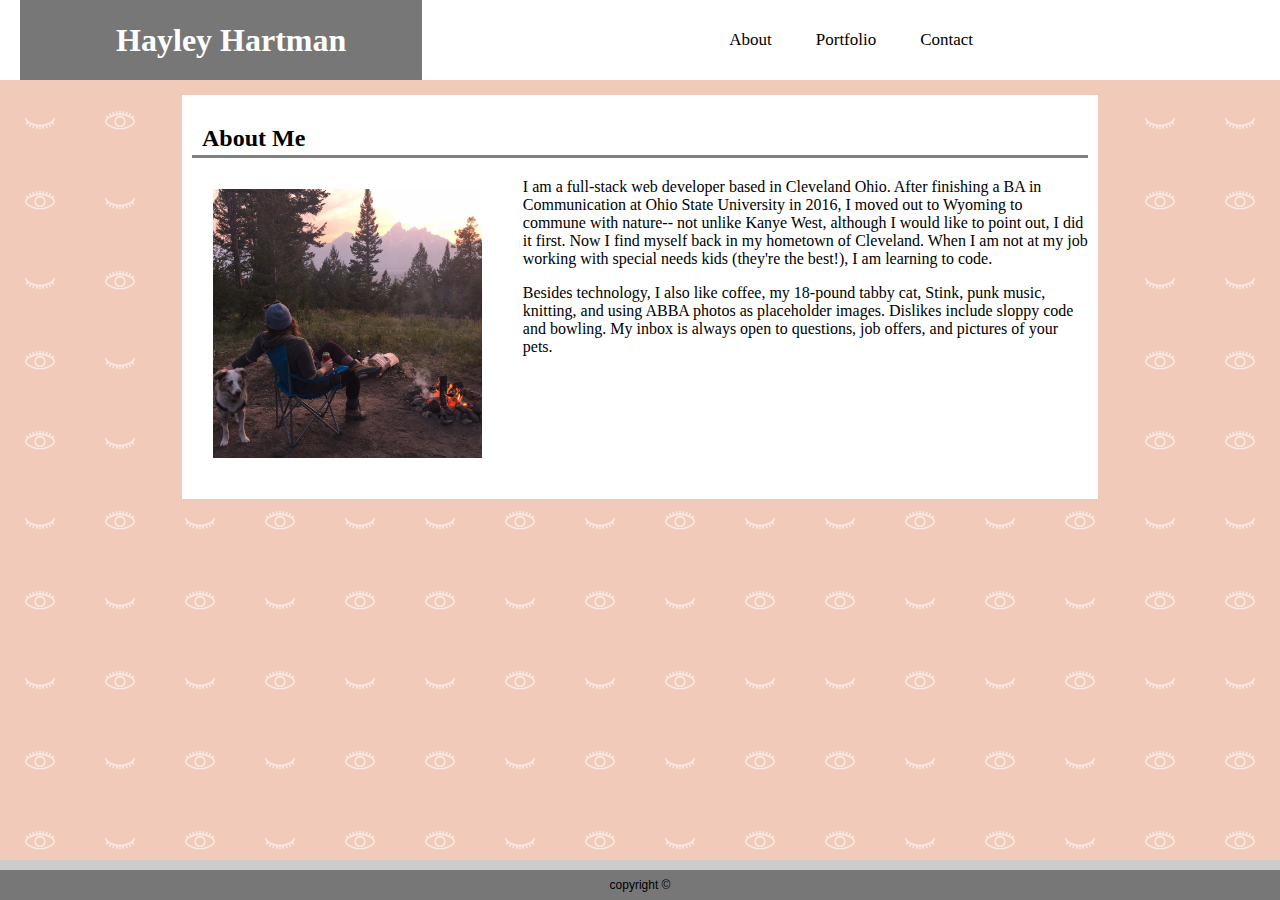
<file: index.html>
<!DOCTYPE html>
<html lang="en-us">

<head>
    <meta charset="UTF-8">
    <meta name="viewport" content="width=device-width, initial-scale=1.0">
    <meta http-equiv="X-UA-Compatible" content="ie=edge">
    <meta name=”viewport” content=”width=device-width, initial-scale=1”>
    <link rel="stylesheet" type="text/css" href="assets/css/style.css">
    <title>Hayley Hartman</title>
</head>

<body>

    <header>
    <h1 class="name">Hayley Hartman</h1>

    <div class="topnav">
            <a class="active" href="index.html">About</a>
            <a href="portfolio.html">Portfolio</a>
            <a href="contact.html">Contact</a>
    </div>

    </header>

    <br class="small">
    <br class="small">

    <div class="secondhead">
        <h2>About Me</h2>

        <img class="propic"src="assets/images/me.jpg" alt="picture of Hayley Hartman">

        <p class="abouttext1">I am a full-stack web developer based in Cleveland Ohio. After finishing a BA in Communication at Ohio State University in 2016, I moved out to Wyoming to commune with nature-- not unlike Kanye West, although I would like to point out, I did it first. Now I find myself back in my hometown of Cleveland. When I am not at my job working with special needs kids (they're the best!), I am learning to code.</p>   

        <p class="abouttext2">Besides technology, I also like coffee, my 18-pound tabby cat, Stink, punk music, knitting, and using ABBA photos as placeholder images. Dislikes include sloppy code and bowling. My inbox is always open to questions, job offers, and pictures of your pets.</p>
        <br>
        <br>
    </div>


    <div class="divider"></div>

    <footer>
      copyright ©
    </footer>

</body>

</html>
</file>
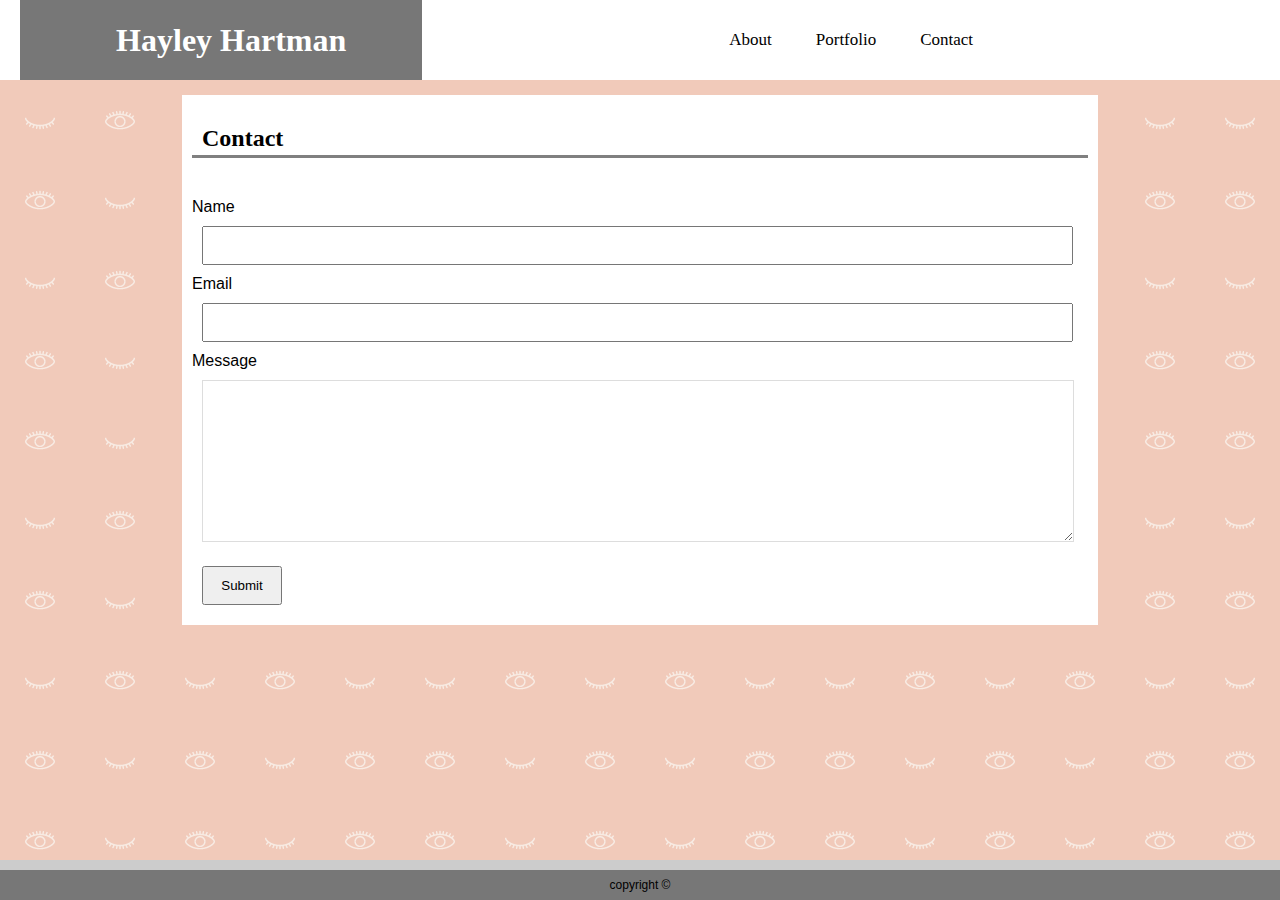
<file: contact.html>
<!DOCTYPE html>
<html lang="en-us">

<head>
    <meta charset="UTF-8">
    <meta name="viewport" content="width=device-width, initial-scale=1.0">
    <meta http-equiv="X-UA-Compatible" content="ie=edge">
    <meta name=”viewport” content=”width=device-width, initial-scale=1”>
    <link rel="stylesheet" type="text/css" href="assets/css/style.css">
    <title>Hayley Hartman</title>
</head>

<body>

    <header>
        <div class="head1">
    <h1 class="name">Hayley Hartman</h1>

    <div class="topnav">
            <a href="index.html">About</a>
            <a class= "active" href="portfolio.html">Portfolio</a>
            <a href="contact.html">Contact</a>
    </div>
        </div>

    </header>
<br class="small">
<br class="small">

    <div class="secondhead">
        <h2>Contact</h2>
    </div>

    <form action="/action_page.php" method="get">
        Name 
        <br>
        <input type="text" name="name">
        <br>
        Email 
        <br>
        <input type="text" name="email">
        <br>
        Message 
        <br>
        <textarea class="textbox" name="message" rows="10" cols="124">
        </textarea>
        <br>
        <input class="submit" type="submit" value="Submit">
      </form>

    <div class="divider"></div>


    <footer>
      copyright ©
    </footer>

</body>

</html>
</file>
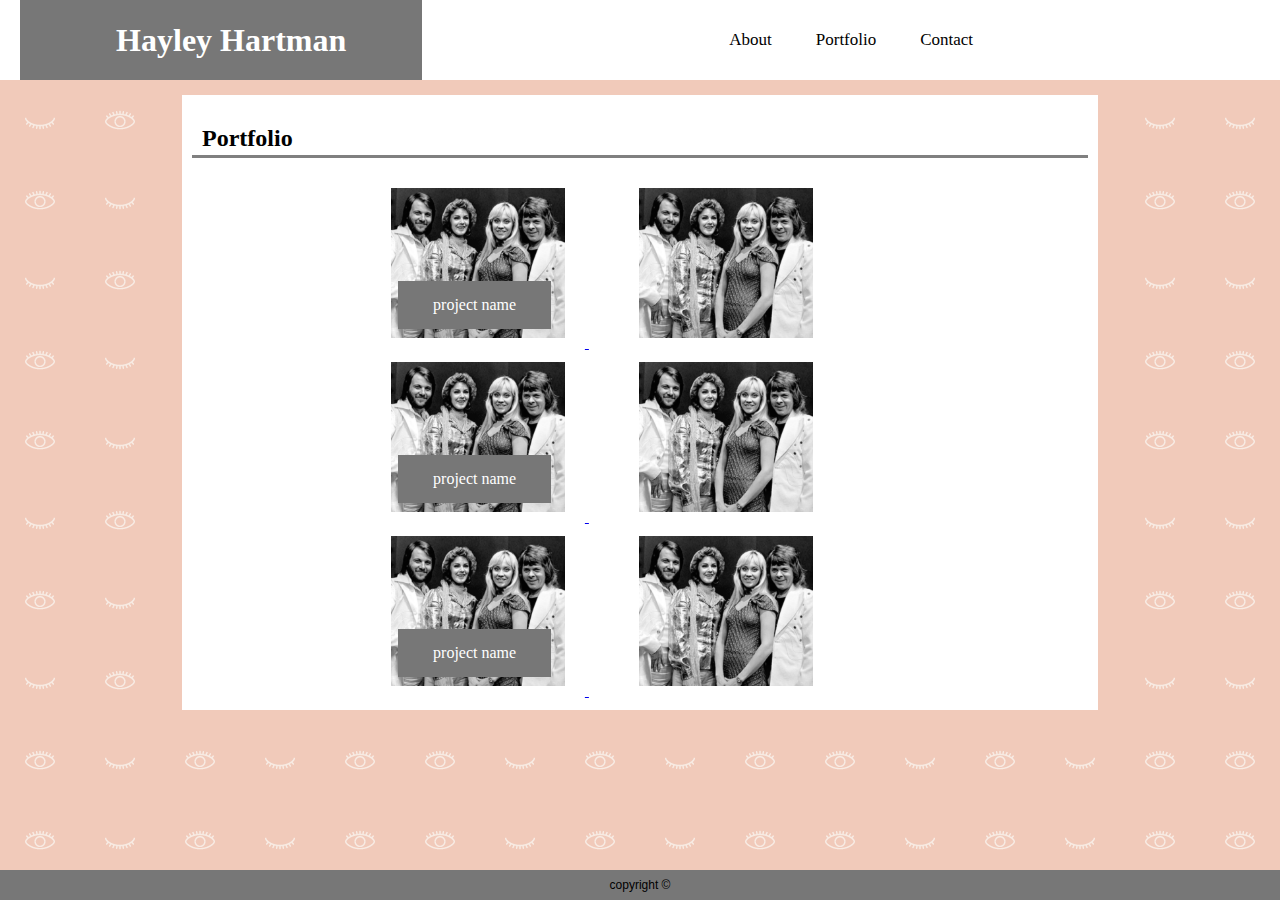
<file: portfolio.html>
<!DOCTYPE html>
<html lang="en-us">

<head>
    <meta charset="UTF-8">
    <meta name="viewport" content="width=device-width, initial-scale=1.0">
    <meta http-equiv="X-UA-Compatible" content="ie=edge">
    <meta name=”viewport” content=”width=device-width, initial-scale=1”>
    <link rel="stylesheet" type="text/css" href="assets/css/style.css">
    <title>Hayley Hartman</title>
</head>

<body>

    <header>
    <h1 class="name">Hayley Hartman</h1>

    <div class="topnav">
            <a href="index.html">About</a>
            <a class="active"href="portfolio.html">Portfolio</a>
            <a href="contact.html">Contact</a>
    </div>

    </header>

    <div class="secondhead">
        <h2>Portfolio</h2>

        <div class="projects">

<!--couldn't figure out my issue with captions over my images, for some reason right now i know that both captions are stacking on top of each other on the first image in each row-->
        
            <div class="line1">
                <a href="#">
                    <img src="assets/images/abba.png" alt="photo">
                    <p>project name</p>

                </a>
                <a href="#">
                    <img class="secondph" src="assets/images/abba.png" alt="photo">
                    <p>project name</p>
                </a>

            </div>

            <div class="line2">
                <a href="#">
                    <img src="assets/images/abba.png" alt="photo">
                    <p>project name</p>
                </a>
                <a href="#">
                    <img class="secondph" src="assets/images/abba.png" alt="photo">
                    <p>project name</p>
                </a>
        
            </div>

            <div class="line3">
                <a href="#">
                    <img src="assets/images/abba.png" alt="photo">
                    <p>project name</p>
                </a>
                <a href="#">
                    <img class="secondph" src="assets/images/abba.png" alt="photo">
                    <p>project name</p>
                </a>
        
            </div>

        </div>

    </div>

    <footer>
      copyright ©
    </footer>

</body>

</html>
</file>
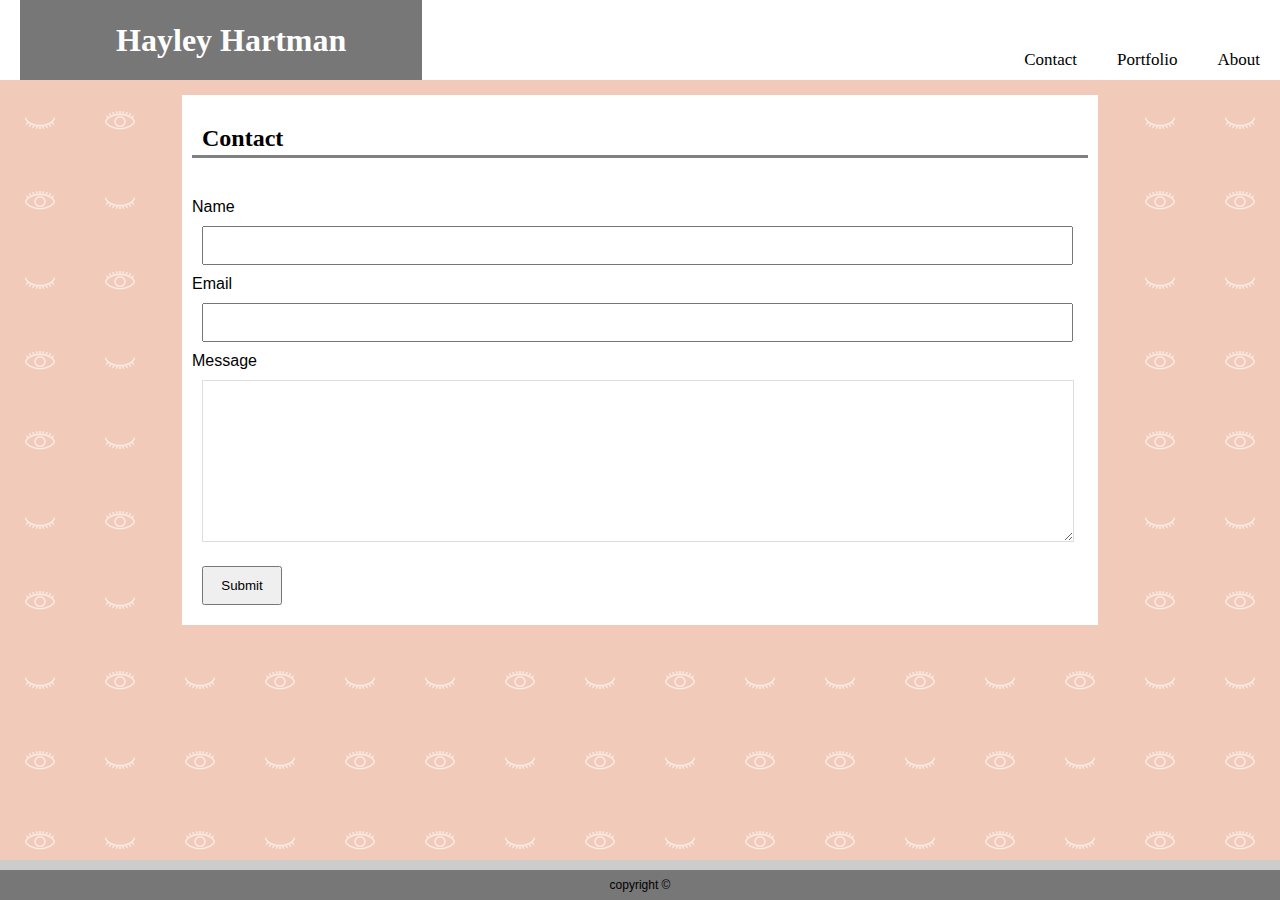
<file: responsive-portfolio/contact.html>
<!DOCTYPE html>
<html lang="en-us">

<head>
    <meta charset="UTF-8">
    <meta name="viewport" content="width=device-width, initial-scale=1.0">
    <meta http-equiv="X-UA-Compatible" content="ie=edge">
    <meta name=”viewport” content=”width=device-width, initial-scale=1”>
    <link rel="stylesheet" type="text/css" href="assets/css/style.css">
    <title>Hayley Hartman</title>
</head>

<body>

    <header>
        <div class="head1">
    <h1 class="name">Hayley Hartman</h1>

    <div class="topnav">
            <a class="first" href="index.html">About</a>
            <a class= "active" href="portfolio.html">Portfolio</a>
            <a href="contact.html">Contact</a>
    </div>
        </div>

    </header>
<br class="small">
<br class="small">

    <div class="secondhead">
        <h2>Contact</h2>
    </div>

    <form action="/action_page.php" method="get">
        Name 
        <br>
        <input type="text" name="name">
        <br>
        Email 
        <br>
        <input type="text" name="email">
        <br>
        Message 
        <br>
        <textarea class="textbox" name="message" rows="10" cols="124">
        </textarea>
        <br>
        <input class="submit" type="submit" value="Submit">
      </form>

    <div class="divider"></div>


    <footer>
      copyright ©
    </footer>

</body>

</html>
</file>
<file: assets/css/style.css>
body {
    margin: 0 auto;
    width: 100%;
    background-image: url("../images/lashes.png");
}

header {
    background-color: white;
    width: 100%;
    margin: 0 auto;
    height: 100px;
    padding: 0px;
}

.name {
    font-family: Georgia, 'Times New Roman', Times, serif;
    color: white;
    background-color: #777777;
    overflow: auto;
    height: 60px;
    line-height: 60px;
    position: absolute;
    top: 0px;
    left: 313px;
    padding: 20px;
    margin-top: 0px;
}

.topnav {
    line-height: 100px;
    height:100px;
    position: absolute;
    right: 313px;
}

.topnav a {
    color: black;
    text-align: center;
    text-decoration: none;
    font-size: 17px;
    padding: 20px;
}

.topnav a:hover {
    color: #777777;
}

.secondhead {
    clear: both;
    font-family: Georgia, 'Times New Roman', Times, serif;
    text-align: left;
    background-color: white;
    width: 55%;
    margin: 15px auto 0px auto;
    padding: 10px;
}

h2 {
    border-bottom-style: solid;
    border-bottom-color: grey;
    height: 60px;
    padding-left: 10px;
}

.propic {
    border: 1px solid white;
    margin-right: 20px;
    margin-bottom: 20px;
    float: left;
    width: 60%;
    height: 200px;
}

.abouttext1 .abouttext2 {
    background-color: white;
    text-align: justify;
    text-indent: 2em;
    max-height: 500px;
    background-color: white;
    font-size: 20px;
    font-family: Arial, Helvetica, sans-serif;
    padding-right: 20px;
    font-weight: lighter;
}

form {
    background-color: white;
    text-align: left;
    width: 55%;
    font-family: Arial, Helvetica, sans-serif;
    margin: 0 auto;
    padding: 10px;
}

input {
    margin: 10px;
    width: 94.5%;
    text-align: left;
    padding: 10px;

}

.textbox {
    text-align: left;
    padding: 5px;
    border-color: #dddddd;
    margin: 10px;
}

.submit {
    width: 80px;
    text-align: center;
}

img {
    height: 150px;
    width: auto;
    padding: 10px 20px
}

.line1 > a > p {
    position: absolute;
    top: 50%;
    left: 5%;
    background: #777777;
    padding: 15px 35px;
    color: white;
}

.line1 {
    margin: auto;
    width: 60%;
    position: relative;
}

.line2 > a > p {
    position: absolute;
    top: 50%;
    left: 5%;
    background: #777777;
    padding: 15px 35px;
    color: white;
}

.line2 {
    margin: auto;
    width: 60%;
    position: relative;
}

.line3 > a > p {
    position: absolute;
    top: 50%;
    left: 5%;
    background: #777777;
    padding: 15px 35px;
    color: white;
}

.line3 {
    margin: auto;
    width: 60%;
    position: relative;
}

.a {
    position: relative;
}

.secondph {
    margin-left: 30px;
}

.divider {
    height: 10px;
    background-color: #cccccc;
    width: 100%;
    position: fixed;
    bottom: 30px;
}

footer {
    position: fixed;
    bottom: 0px;
    width: 100%;
    height: 30px;
    line-height: 30px;
    background-color: #777777;
    color: black;
    font-family: Arial, Helvetica, sans-serif;
    text-align: center;
    font-size: 12px;
}

@media screen and (min-width: 300px) {
    header {
        height: 70px;
        width: 100%;
    }

    .name {
        height: 60px;
        padding: 5px;
        position: static;
        text-align: center;
    }

    .topnav {
        text-align: center;
        position: absolute;
        top: 60px;
        left: 0;
        right: 0;
        bottom: 65px;
        background-color: white;
        height: 40px;
        line-height: 40px;
    }

    .secondhead {
        width: 90%;

    }

    h2 {
        position: static;
        height: 30px;
    }

    .propic {
        width: 90%;
        height: auto;
        float: clear;
    }

    .abouttext1 {
        position: static;
    }
    .abouttext2 {
        position: static;
    }

    form {
        width: 90%;
    }

    textarea {
        width: 96%
    }

}

@media screen and (min-width: 640px) {

    header {
        height: 70px;
        width: 100%;
    }

    .name {
        height: 60px;
        padding: 5px;
        position: static;
        text-align: center;
    }

    .topnav {
        text-align: center;
        position: absolute;
        top: 60px;
        left: 0;
        right: 0;
        bottom: 65px;
        background-color: white;
        height: 40px;
        line-height: 40px;
    }

    .secondhead {
        width: 90%;

    }

    h2 {
        position: static;
        height: 30px;
    }

    .propic {
        width: 90%;
        height: auto;
        float: clear;
    }

    .abouttext1 {
        position: static;
    }
    .abouttext2 {
        position: static;
    }

    form {
        width: 90%;
    }

    textarea {
        width: 96%
    }

}

@media screen and (min-width: 768px) {
    .small {
        display: none;
    }
    
    .name {
        overflow: auto;
        height: 40px;
        line-height: 40px;
        top: 0px;
        padding: 10px 0;
        margin-top: 0px;
        float: left;
        width: 50%;
    }
    
    .topnav {
        height:40px;
        padding: 10px 0;
        overflow: auto;
        text-align: center;
        width: 50%;
        left: 50%;
        top: 0px;
    }

/* i got the navbar buttons to appear in the right order on larger screens but i'm real confused about how to move them back over to where they were, all the way on the right side of the page */

    header {
        background-color: white;
        width: 100%;
        height: 0px;
        padding: 0px;
    }
    
    .secondhead {
        width: 90%;

    }

    h2 {
        position: static;
        height: 30px;
    }

    .propic {
        width: 30%;
        height: auto;
    }

}

@media screen and (min-width: 980px) {
    .small {
        display: none;
    }


    header {
        background-color: white;
        width: 100%;
        margin: 0 auto;
        height: 80px;
        padding: 0px;
    }

    .name {
        width: 33%;
        margin: 0 20px;
        height: 80px;
        line-height: 80px;
        padding: 0;
        right: 0px;
    }

    .topnav {
        width: 67%;
        height: 80px;
        text-align: center;
        line-height: 80px;
        left: 33%;
        padding: 0px;

    }

    .secondhead {
        width: 70%;
        overflow: auto;
    }

    propic {
        height: 30%;
        width: auto;
    }

    form {
        width: 70%;
    }

}
</file>
<file: responsive-portfolio/assets/css/style.css>
body {
    margin: 0 auto;
    width: 100%;
    background-image: url("../images/lashes.png");
}

header {
    background-color: white;
    width: 100%;
    margin: 0 auto;
    height: 100px;
    padding: 0px;
}

.name {
    font-family: Georgia, 'Times New Roman', Times, serif;
    color: white;
    background-color: #777777;
    overflow: auto;
    height: 60px;
    line-height: 60px;
    position: absolute;
    top: 0px;
    left: 313px;
    padding: 20px;
    margin-top: 0px;
}

.topnav {
    line-height: 100px;
    height:100px;
    position: absolute;
    right: 313px;
}

.topnav a {
    color: black;
    text-align: center;
    text-decoration: none;
    font-size: 17px;
    padding: 20px;
}

.topnav a:hover {
    color: #777777;
}

.first .active {
    border-right: black solid 1px;
}

.secondhead {
    clear: both;
    font-family: Georgia, 'Times New Roman', Times, serif;
    text-align: left;
    background-color: white;
    width: 55%;
    margin: 15px auto 0px auto;
    padding: 10px;
}

h2 {
    border-bottom-style: solid;
    border-bottom-color: grey;
    height: 60px;
    padding-left: 10px;
}

.propic {
    border: 1px solid white;
    margin-right: 20px;
    margin-bottom: 20px;
    float: left;
    width: 200px;
    height: 200px;
}

.abouttext1 .abouttext2 {
    background-color: white;
    text-align: justify;
    text-indent: 2em;
    max-height: 500px;
    background-color: white;
    font-size: 20px;
    font-family: Arial, Helvetica, sans-serif;
    padding-right: 20px;
    font-weight: lighter;
}

form {
    background-color: white;
    text-align: left;
    width: 55%;
    font-family: Arial, Helvetica, sans-serif;
    margin: 0 auto;
    padding: 10px;
}

input {
    margin: 10px;
    width: 94.5%;
    text-align: left;
    padding: 10px;

}

.textbox {
    text-align: left;
    padding: 5px;
    border-color: #dddddd;
    margin: 10px;
}

.submit {
    width: 80px;
    text-align: center;
}

img {
    height: 150px;
    width: auto;
    padding: 10px 20px
}

.line1 > a > p {
    position: absolute;
    top: 50%;
    left: 5%;
    background: #777777;
    padding: 15px 35px;
    color: white;
}

.line1 {
    margin: auto;
    width: 60%;
    position: relative;
}

.line2 > a > p {
    position: absolute;
    top: 50%;
    left: 5%;
    background: #777777;
    padding: 15px 35px;
    color: white;
}

.line2 {
    margin: auto;
    width: 60%;
    position: relative;
}

.line3 > a > p {
    position: absolute;
    top: 50%;
    left: 5%;
    background: #777777;
    padding: 15px 35px;
    color: white;
}

.line3 {
    margin: auto;
    width: 60%;
    position: relative;
}

.a {
    position: relative;
}

.secondph {
    margin-left: 30px;
}

.divider {
    height: 10px;
    background-color: #cccccc;
    width: 100%;
    position: fixed;
    bottom: 30px;
}

footer {
    position: fixed;
    bottom: 0px;
    width: 100%;
    height: 30px;
    line-height: 30px;
    background-color: #777777;
    color: black;
    font-family: Arial, Helvetica, sans-serif;
    text-align: center;
    font-size: 12px;
}

@media screen and (min-width: 640px) {

    header {
        height: 70px;
        width: 100%;
    }

    .name {
        height: 60px;
        padding: 5px;
        position: static;
        text-align: center;
    }

    .topnav {
        text-align: center;
        position: absolute;
        top: 60px;
        left: 0;
        right: 0;
        bottom: 65px;
        background-color: white;
        height: 40px;
        line-height: 40px;
    }

    .secondhead {
        width: 90%;

    }

    h2 {
        position: static;
        height: 30px;
    }

    .propic {
        width: 90%;
        height: auto;
        float: clear;
    }

    .abouttext1 {
        position: static;
    }
    .abouttext2 {
        position: static;
    }

    form {
        width: 90%;
    }

    textarea {
        width: 96%
    }

}

@media screen and (min-width: 768px) {
    .small {
        display: none;
    }
    
    .name {
        overflow: auto;
        height: 40px;
        line-height: 40px;
        top: 0px;
        padding: 10px 0;
        margin-top: 0px;
        float: left;
        width: 50%;
    }
    
    .topnav {
        height:40px;
        padding: 10px 0;
        overflow: auto;
        width: 50%;
        left: 50%;
        top: 0px;
    }

    .topnav a {
        float: right;
    }

    header {
        background-color: white;
        width: 100%;
        height: 0px;
        padding: 0px;
    }
    
    .secondhead {
        width: 90%;

    }

    h2 {
        position: static;
        height: 30px;
    }

    .propic {
        width: 30%;
        height: auto;
    }

}

@media screen and (min-width: 980px) {
    .small {
        display: none;
    }


    header {
        background-color: white;
        width: 100%;
        margin: 0 auto;
        height: 80px;
        padding: 0px;
    }

    .name {
        width: 33%;
        margin: 0 20px;
        height: 80px;
        line-height: 80px;
        padding: 0;
        right: 0px;
    }

    .topnav {
        width: 67%;
        height: 80px;
        line-height: 80px;
        left: 33%;
        padding: 0px;
    }

    .secondhead {
        width: 70%;
        overflow: auto;
    }

    propic {
        height: 30%;
        width: auto;
    }

    form {
        width: 70%;
    }

}
</file>
